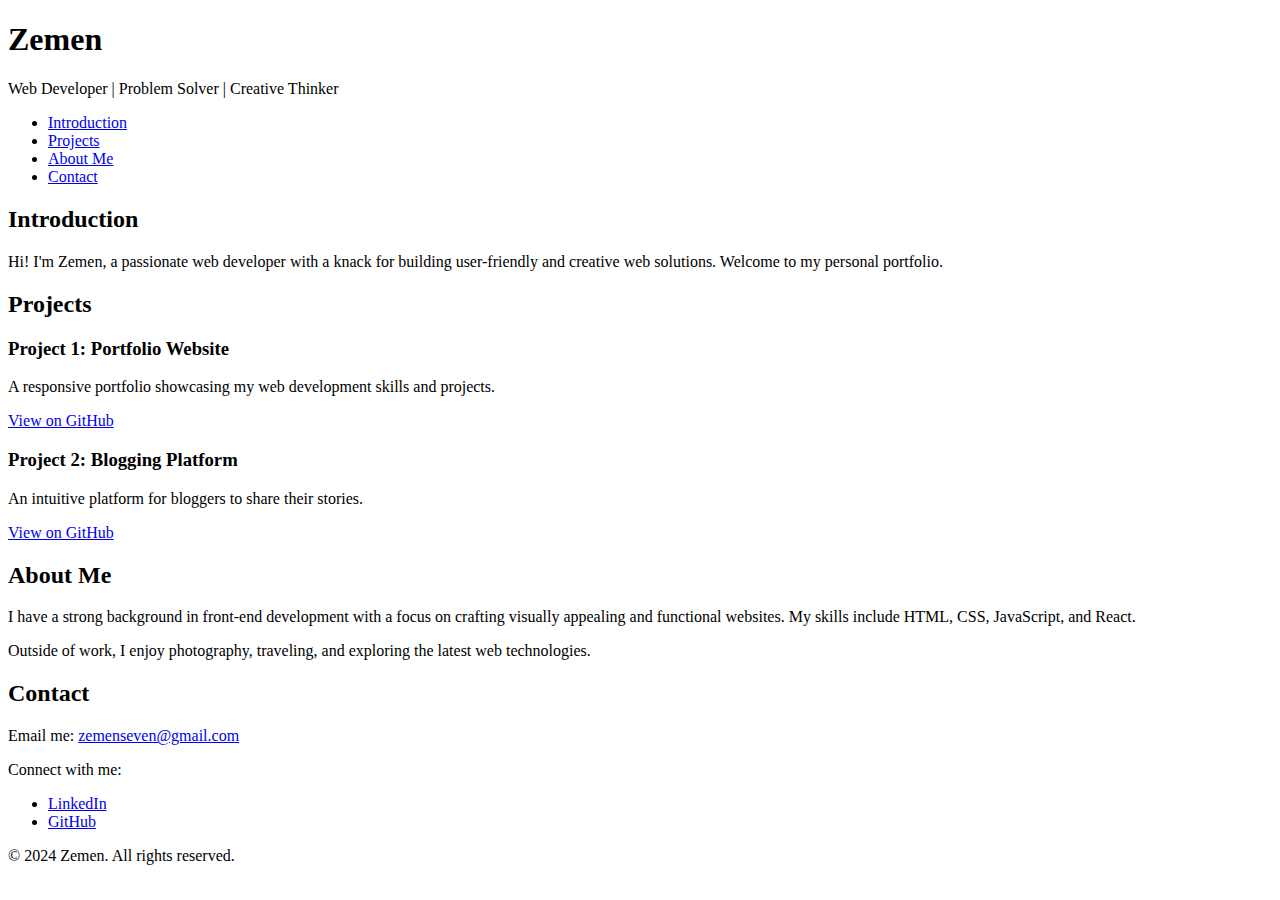
<file: portfolio/index.html>
<!DOCTYPE html>
<html lang="en">
<head>
    <meta charset="utf-8">
    <meta name="viewport" content="width=device-width, initial-scale=1.0">
    <title>Personal Portfolio</title>
</head>
<body>
    <header>
        <h1>Zemen</h1>
        <p>Web Developer | Problem Solver | Creative Thinker</p>
    </header>
    <nav>
        <ul>
            <li><a href="#introduction">Introduction</a></li>
            <li><a href="#projects">Projects</a></li>
            <li><a href="#about">About Me</a></li>
            <li><a href="#contact">Contact</a></li>
        </ul>
    </nav>
    <main>
        <section id="introduction">
            <h2>Introduction</h2>
            <p>Hi! I'm Zemen, a passionate web developer with a knack for building user-friendly and creative web solutions. Welcome to my personal portfolio.</p>
        </section>
        <section id="projects">
            <h2>Projects</h2>
            <article class="project">
                <h3>Project 1: Portfolio Website</h3>
                <p>A responsive portfolio showcasing my web development skills and projects.</p>
                <a href="https://github.com/Zemen1028/My_First_Portfolio.git" target="_blank">View on GitHub</a>
            </article>
            <article class="project">
                <h3>Project 2: Blogging Platform</h3>
                <p>An intuitive platform for bloggers to share their stories.</p>
                <a href="https://github.com/Zemen1028/My_First_Portfolio.git" target="_blank">View on GitHub</a>
            </article>
        </section>
        <section id="about">
            <h2>About Me</h2>
            <p>I have a strong background in front-end development with a focus on crafting visually appealing and functional websites. My skills include HTML, CSS, JavaScript, and React.</p>
            <p>Outside of work, I enjoy photography, traveling, and exploring the latest web technologies.</p>
        </section>
        <section id="contact">
            <h2>Contact</h2>
            <p>Email me: <a href="mailto:zemenseven@gmail.com">zemenseven@gmail.com</a></p>
            <p>Connect with me:</p>
            <ul>
                <li><a href="www.linkedin.com/in/zemen-debebe-72014931b" target="_blank">LinkedIn</a></li>
                <li><a href="https://github.com/Zemen1028/My_First_Portfolio.git" target="_blank">GitHub</a></li>
            </ul>
        </section>
    </main>
    <footer>
        <p> &copy; 2024 Zemen. All rights reserved.</p>
    </footer>
</body>
</html>
</file>
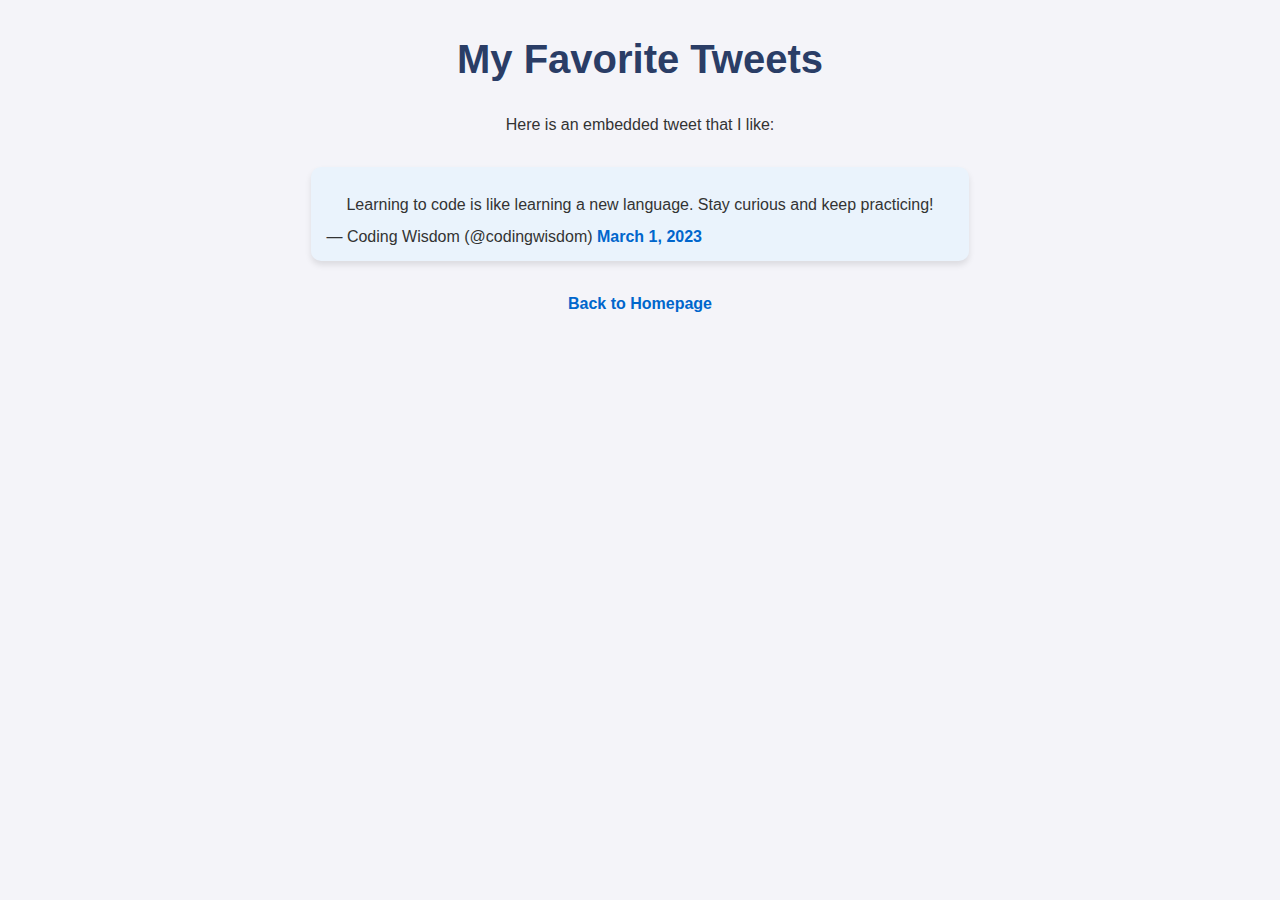
<file: css_basic/tweets.html>
<!DOCTYPE html>
<html lang="en">
<head>
    <meta charset="UTF-8">
    <meta name="viewport" content="width=device-width, initial-scale=1.0">
    <title>Tweets</title>
    <link href="base.css" rel="stylesheet">
    <link href="styles.css" rel="stylesheet">
</head>
<body>
    <h1>My Favorite Tweets</h1>
    <p>Here is an embedded tweet that I like:</p>

    <!-- Embedded Tweet -->
    <blockquote class="twitter-tweet">
        <p lang="en" dir="ltr">Learning to code is like learning a new language. Stay curious and keep practicing!</p>
        &mdash; Coding Wisdom (@codingwisdom) <a href="https://twitter.com/codingwisdom/status/1234567890123456789">March 1, 2023</a>
    </blockquote>
    <script async src="https://platform.twitter.com/widgets.js" charset="utf-8"></script>

    <p><a href="index.html">Back to Homepage</a></p>
</body>
</html>
</file>
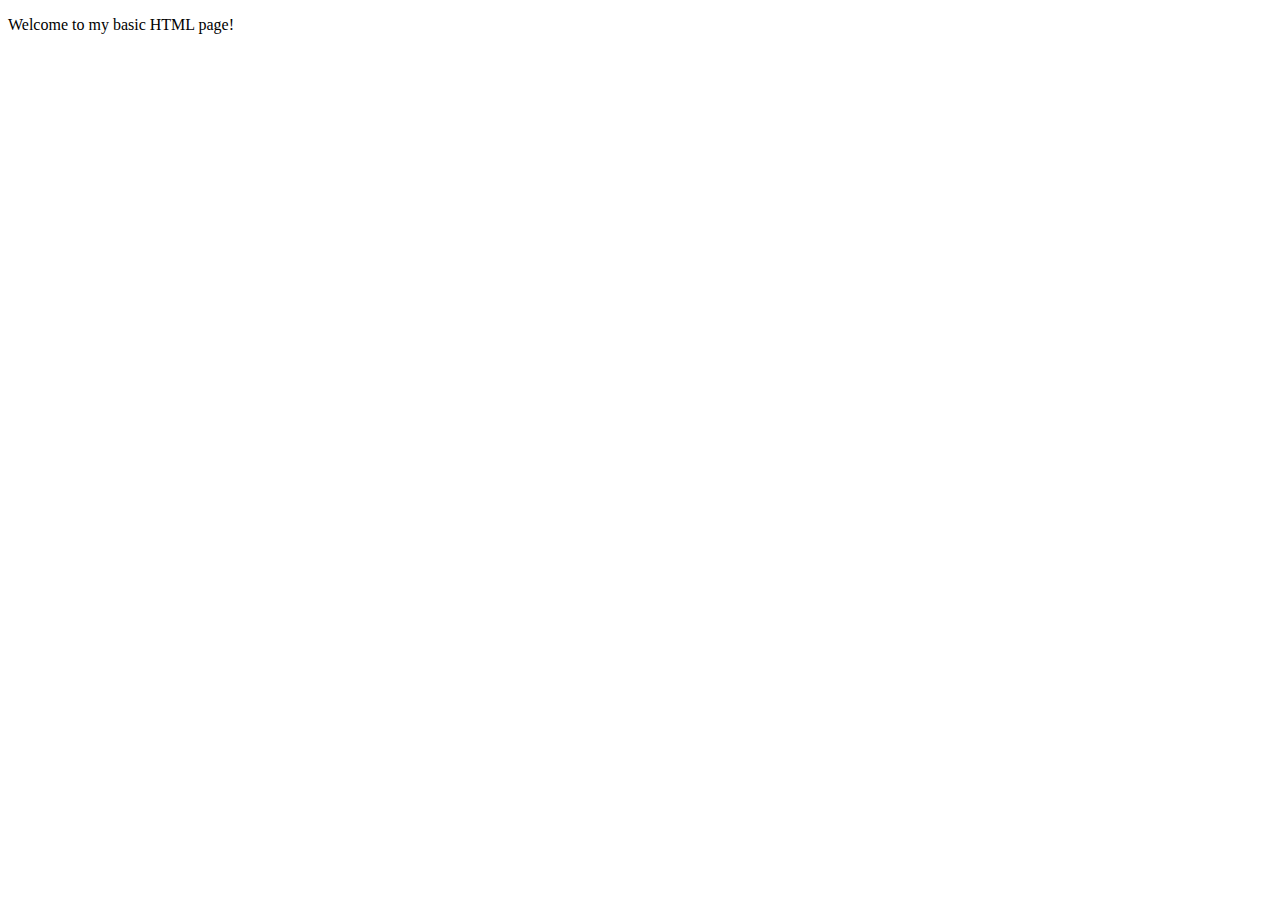
<file: html_basic/base_index.html>
<!DOCTYPE html>
<html lang="en">
<head>
    <meta charset="UTF-8">
    <meta name="viewport" content="width=device-width, initial-scale=1.0">
    <title>Basic HTML Structure</title>
</head>
<body>
    <p>Welcome to my basic HTML page!</p>
</body>
</html>
</file>
<file: css_basic/base.css>
body {
    font-family: Arial, sans-serif;
    margin: 0;
    padding: 0;
    background-color: #f4f4f4;
}

h1, h2, h3 {
    color: #333;
}

p {
    line-height: 1.5;
}
</file>
<file: css_basic/styles.css>
body {
    font-family: Arial, sans-serif;
    margin: 0;
    padding: 0;
    background-color: #f4f4f9;
    color: #333;
}
header {
    width: 100%;
    background-color: #2a3d66;
    padding: 10px 20px;
    color: white;
}

header ul {
    list-style: none;
    padding: 0;
    margin: 0;
    display: flex;
    justify-content: flex-start;
    align-items: center;
}

header ul li {
    margin-right: 20px;
}

header ul li a {
    color: white;
    text-decoration: none;
    font-size: 1.2rem;
}

header ul li a:hover {
    text-decoration: underline;
}

header ul li.logo {
    font-size: 3rem; 
    margin-right: 10px;
    color: #f5c518; 
}

h1, h2, h3 {
    color: #2a3d66;
    margin-bottom: 10px;
    padding: 10px;
    text-align: center;
}

h1 {
    font-size: 2.5rem;
}

h2 {
    font-size: 2rem;
}

h3 {
    font-size: 1.5rem;
}

p {
    font-size: 1rem;
    line-height: 1.6;
    margin: 10px 0;
    text-align: justify;
    padding: 0 20px;
}

a {
    color: #0066cc;
    text-decoration: none;
    font-weight: bold;
}

a:hover {
    text-decoration: underline;
}

img {
    display: block;
    max-width: 100%;
    height: auto;
    margin: 20px auto;
    border: 2px solid #ddd;
    border-radius: 8px;
}

body {
    display: flex;
    flex-direction: column;
    align-items: center;
    justify-content: flex-start;
    min-height: 100vh;
}

nav {
    width: 100%;
    text-align: center;
    padding: 15px;
    background-color: #f0f0f0;
}

nav a {
    margin: 0 15px;
    font-size: 1.1rem;
}

/* Style for Twitter */
.twitter-tweet {
    max-width: 500px;
    margin: 20px auto;
    background-color: #eaf3fc;
    padding: 15px;
    border-radius: 10px;
    box-shadow: 0 4px 6px rgba(0, 0, 0, 0.1);
}

footer {
    margin-top: auto;
    background-color: #2a3d66;
    color: #fff;
    text-align: center;
    padding: 20px;
}

/* Responsive Design with Media Queries */
@media (max-width: 768px) {
    h1 {
        font-size: 2rem;
    }

    h2 {
        font-size: 1.5rem;
    }

    h3 {
        font-size: 1.2rem;
    }

    p {
        font-size: 1.1rem;
        padding: 0 10px;
    }

    body {
        flex-direction: column;
        align-items: flex-start;
    }

    img {
        max-width: 90%;
    }

    .twitter-tweet {
        max-width: 90%;
        padding: 10px;
    }

    a {
        font-size: 1rem;
        margin: 10px 0;
    }
}

@media (min-width: 1024px) {

    body {
        flex-direction: column;
        align-items: center;
    }

    img {
        max-width: 70%;
    }

    .twitter-tweet {
        max-width: 70%;
    }
}
</file>
